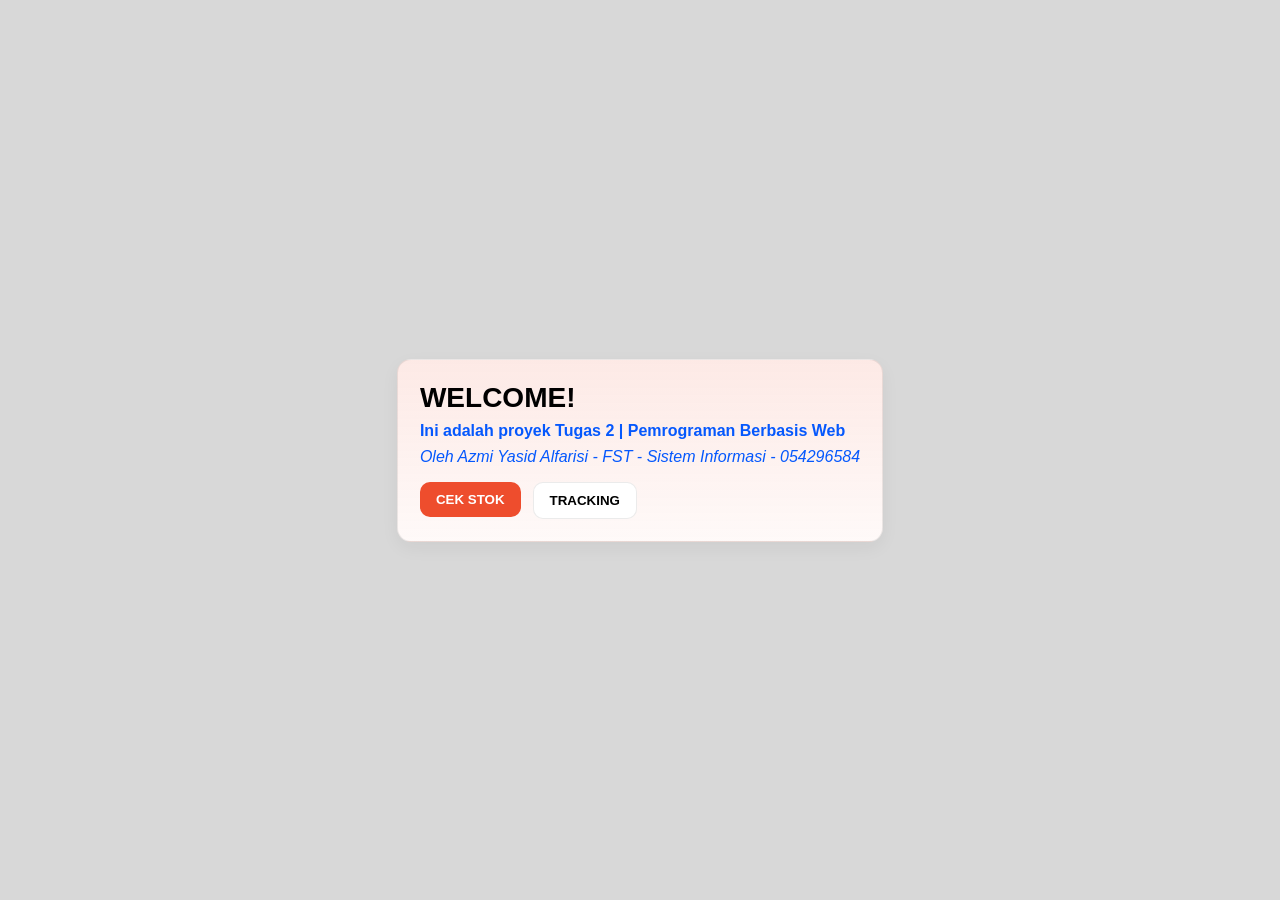
<file: tugas2-vue-ut/index.html>
<!DOCTYPE html>
<html lang="eng">
<head>
    <meta charset="UTF-8">
    <meta name="viewport" content="width=device-width, initial-scale=1.0">
    <link rel="stylesheet" href="css/styles.css">
    <title>HOME</title>
</head>
<body>
    <section class="center-page">
    <div class="container">
        <div class="hero">
            <h1>WELCOME!</h1>
            <p><b>Ini adalah proyek Tugas 2 | Pemrograman Berbasis Web</b></p>
            <p><i>Oleh Azmi Yasid Alfarisi - FST - Sistem Informasi - 054296584</i></p>

            <div class="actions">
                <a href="stock.html">
                    <button class="primary">CEK STOK</button>
                </a>
                <a href="tracking.html">
                    <button class="ghost">TRACKING</button>
                </a>
            </div>
        </div>
    </div>
    </section>
</body>
</html>
</file>
<file: tugas2-vue-ut/css/styles.css>
/* Shopee-ish simple theme (for assignment) */

:root{
  --shopee-red:#ee4d2d;
  --shopee-red-dark:#d63a1f;
  --text:#000000;
  --muted:#0558fd;
  --bg:#d8d8d8;
  --card:#ffffff;
  --border:rgba(0,0,0,.08);
}

*{ box-sizing:border-box; }

body{
  margin:0;
  font-family: Arial, Helvetica, sans-serif;
  color:var(--text);
  background:var(--bg);
}

/* Center content on both axes (middle of page) */
.center-page{
  min-height:100vh;
  display:grid;
  place-items:center;
}

/* Shared layout */
.container{
  max-width:980px;
  margin:24px auto;
  padding:0 16px;
}

/* Home page */
.hero{
  background:linear-gradient(180deg, rgba(238,77,45,.12), rgba(238,77,45,.03));
  border:1px solid var(--border);
  background-color:var(--card);
  border-radius:14px;
  padding:22px;
  box-shadow:0 6px 18px rgba(0,0,0,.05);
}

h1{
  margin:0 0 8px;
  font-size:28px;
}

p{
  margin:8px 0;
  color:var(--muted);
}

/* Buttons */
button{
  appearance:none;
  border:none;
  padding:10px 16px;
  border-radius:10px;
  font-weight:700;
  cursor:pointer;
  transition:transform .05s ease, background .2s ease;
}

button.primary{
  background:var(--shopee-red);
  color:#fff;
}

button.primary:hover{ background:var(--shopee-red-dark); }
button.primary:active{ transform:translateY(1px); }

button.ghost{
  background:#fff;
  border:1px solid var(--border);
  color:var(--text);
}

button.ghost:hover{ background:#fff; }
button.ghost:active{ transform:translateY(1px); }

/* Links wrapping buttons */
a{ text-decoration:none; }

.actions{
  display:flex;
  gap:12px;
  flex-wrap:wrap;
  margin-top:16px;
}

/* Table theme */
.table-wrap{
  background:var(--card);
  border:1px solid var(--border);
  border-radius:14px;
  padding:14px;
  box-shadow:0 6px 18px rgba(0,0,0,.04);
}

table{
  width:100%;
  border-collapse:collapse;
  overflow:hidden;
  border-radius:12px;
}

th, td{
  padding:10px 10px;
  border-bottom:1px solid var(--border);
  text-align:left;
  vertical-align:top;
}

th{
  background:rgba(238,77,45,.08);
  color:#111827;
  font-weight:800;
}

/* Status badges */
.badge{
  display:inline-block;
  padding:6px 10px;
  border-radius:999px;
  font-size:13px;
  font-weight:700;
  border:1px solid var(--border);
  background:#fff;
}

.badge.bad{
  color:#b42318;
  border-color:rgba(180,35,24,.25);
  background:rgba(180,35,24,.08);
}

.badge.good{
  color:#0f766e;
  border-color:rgba(15,118,110,.25);
  background:rgba(15,118,110,.08);
}
</file>
